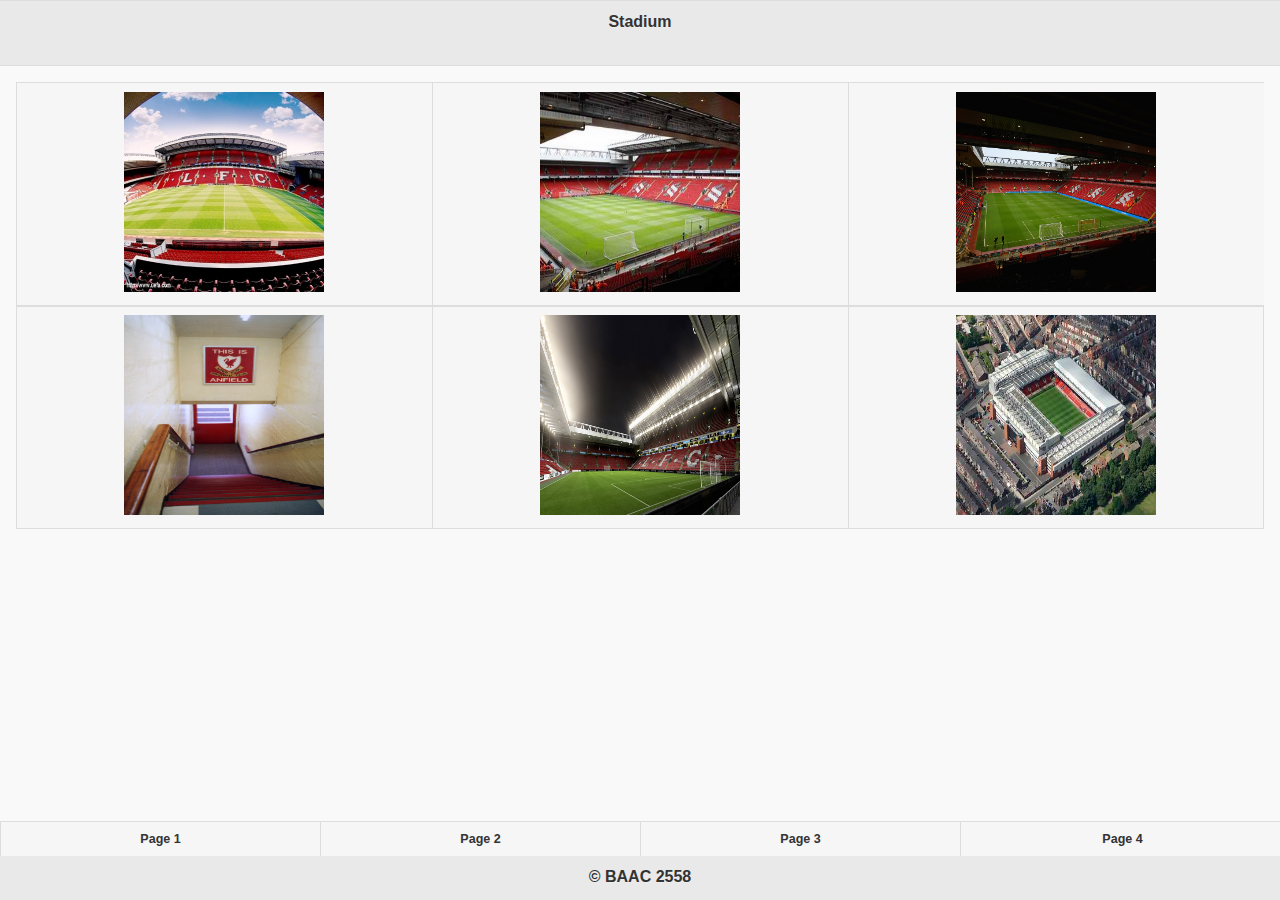
<file: index2.html>
<!DOCTYPE html>
<!--
To change this license header, choose License Headers in Project Properties.
To change this template file, choose Tools | Templates
and open the template in the editor.
-->
<html>
    <head>
        <title>TODO supply a title</title>
        <meta charset="UTF-8">
        <meta name="viewport" content="width=device-width, initial-scale=1.0">
        <link href="css/themes/default/jquery.mobile-1.4.5.min.css" rel="stylesheet" type="text/css"/>
        <script src="js/jquery.min.js" type="text/javascript"></script>
        <script src="js/jquery.mobile-1.4.5.min.js" type="text/javascript"></script>
        <link href="css/img.css" rel="stylesheet" type="text/css"/>
    </head>
    <body>
        <div id="home2" data-role="page" data-title="LFC" text-align="center">
            <div data-role="header" data-add-back-btn="true">
                <h1>Stadium</h1>
                <br>
            </div>
            <div data-role="content" align="center">
                <div data-role="navbar" data-grid="b">
                    <ul>
                        <li><a href="#af1" data-rel="popup"><img src="img/anfield1.jpg" alt="" /></a></li>
                        <li><a href="#af2" data-rel="popup"><img src="img/anfield2.jpg" alt="" /></a></li>
                        <li><a href="#af3" data-rel="popup"><img src="img/anfield3.jpg" alt="" /></a></li>
                        <li><a href="#af4" data-rel="popup"><img src="img/anfield4.jpg" alt="" /></a></li>
                        <li><a href="#af5" data-rel="popup"><img src="img/anfield5.jpg" alt="" /></a></li>
                        <li><a href="#af6" data-rel="popup"><img src="img/anfield6.jpg" alt="" /></a></li>
                    </ul>
                </div>

                <div id="af1" data-role="popup" class="ui-bar ui-bar-b">
                    <header data-rol="header">
                        <h1>ANFIELD</h1>
                        <a href="" data-rel="back" data-role="button" data-icon="delete" data-iconpos="notext" class="ui-btn-right"></a>
                    </header>
                    <img src="img/anfield1.jpg" alt="" />
                </div>
                <div id="af2" data-role="popup" class="ui-bar ui-bar-b">
                    <header data-rol="header">
                        <h1>ANFIELD</h1>
                        <a href="" data-rel="back" data-role="button" data-icon="delete" data-iconpos="notext" class="ui-btn-right"></a>
                    </header>
                    <img src="img/anfield2.jpg" alt="" />
                </div>
                <div id="af3" data-role="popup" class="ui-bar ui-bar-b">
                    <header data-rol="header">
                        <h1>ANFIELD</h1>
                        <a href="" data-rel="back" data-role="button" data-icon="delete" data-iconpos="notext" class="ui-btn-right"></a>
                    </header>
                    <img src="img/anfield3.jpg" alt="" />
                </div>
                <div id="af4" data-role="popup" class="ui-bar ui-bar-b">
                    <header data-rol="header">
                        <h1>ANFIELD</h1>
                        <a href="" data-rel="back" data-role="button" data-icon="delete" data-iconpos="notext" class="ui-btn-right"></a>
                    </header>
                    <img src="img/anfield4.jpg" alt="" />
                </div>
                <div id="af5" data-role="popup" class="ui-bar ui-bar-b">
                    <header data-rol="header">
                        <h1>ANFIELD</h1>
                        <a href="" data-rel="back" data-role="button" data-icon="delete" data-iconpos="notext" class="ui-btn-right"></a>
                    </header>
                    <img src="img/anfield5.jpg" alt="" />
                </div>
                <div id="af6" data-role="popup" class="ui-bar ui-bar-b">
                    <header data-rol="header">
                        <h1>ANFIELD</h1>
                        <a href="" data-rel="back" data-role="button" data-icon="delete" data-iconpos="notext" class="ui-btn-right"></a>
                    </header>
                    <img src="img/anfield6.jpg" alt="" />
                </div>
            </div>

            
            <div data-role="footer" data-position="fixed">
                <div data-role="navbar" data-grid="c">
                    <ul>
                        <li><a href="index.html">Page 1</a></li>
                        <li><a href="index2.html">Page 2</a></li>
                        <li><a href="index3.html">Page 3</a></li>
                        <li><a href="index4.html">Page 4</a></li>
                    </ul>
                </div>
                <h1>&copy;  BAAC 2558</h1>
            </div>


        </div>



    </body>
</html>
</file>
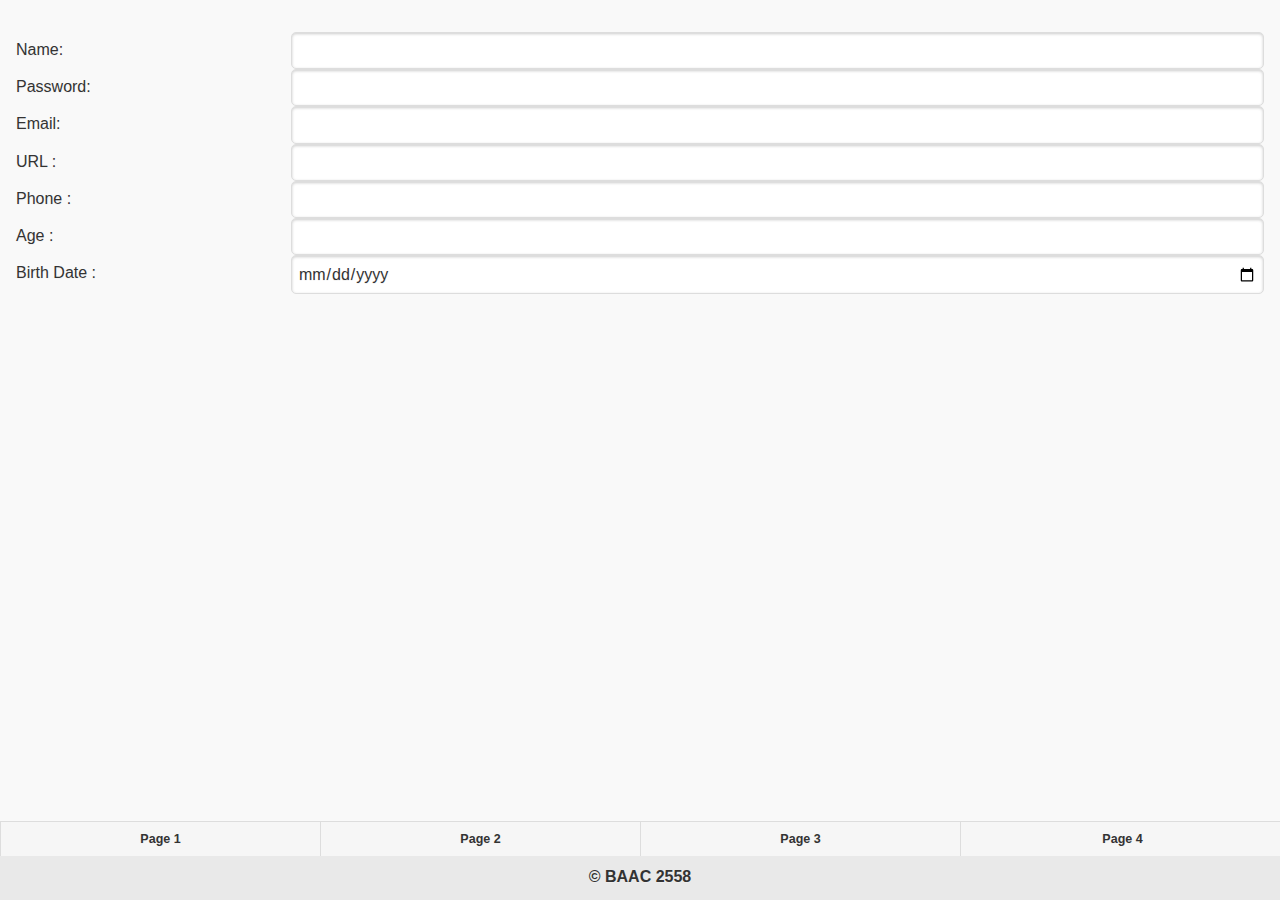
<file: index3.html>
<!DOCTYPE html>
<!--
To change this license header, choose License Headers in Project Properties.
To change this template file, choose Tools | Templates
and open the template in the editor.
-->
<html>
    <head>
        <title>TODO supply a title</title>
        <meta charset="UTF-8">
        <meta name="viewport" content="width=device-width, initial-scale=1.0">
        <link href="css/themes/default/jquery.mobile-1.4.5.min.css" rel="stylesheet" type="text/css"/>
        <script src="js/jquery.min.js" type="text/javascript"></script>
        <script src="js/jquery.mobile-1.4.5.min.js" type="text/javascript"></script>
        <link href="css/img.css" rel="stylesheet" type="text/css"/>
    </head>
    <body>
        <div data-role="content">
            <form id="frm1">
                <div class="ui-field-contain">
                    <label for="txtName">Name:</label>
                    <input type="text" id="txtName">
                    <label for="txtPass">Password:</label>
                    <input type="password" id="txtPass">
                    <label for="txtEmail">Email:</label>
                    <input type="email" id="txtEmail">
                    <label for="txtURL">URL :</label>
                    <input type="url" id="txtURL">
                    <label for="txtPhone">Phone :</label>
                    <input type="number" id="txtPhone">
                    <label for="txtAge">Age :</label>
                    <input type="number" min="20" max="60" id="txtAge">
                    <label for="txtBirth">Birth Date :</label>
                    <input type="Date"   id="txtBirth">
                    
                </div>
            </form>
        </div>
        
        
        
            <div data-role="footer" data-position="fixed">
                <div data-role="navbar" data-grid="c">
                    <ul>
                        <li><a href="index.html">Page 1</a></li>
                        <li><a href="index2.html">Page 2</a></li>
                        <li><a href="index3.html">Page 3</a></li>
                        <li><a href="index4.html">Page 4</a></li>
                    </ul>
                </div>
                <h1>&copy;  BAAC 2558</h1>
            </div>
    </body>
</html>
</file>
<file: css/img.css>
img{
    width: 200px;
    height: 200px;
}
.imgMenu{
    max-width:100%;
    max-height:100%;
}
.MainContent{
   background-image: url("img/bg.jpg");
    
}
</file>
